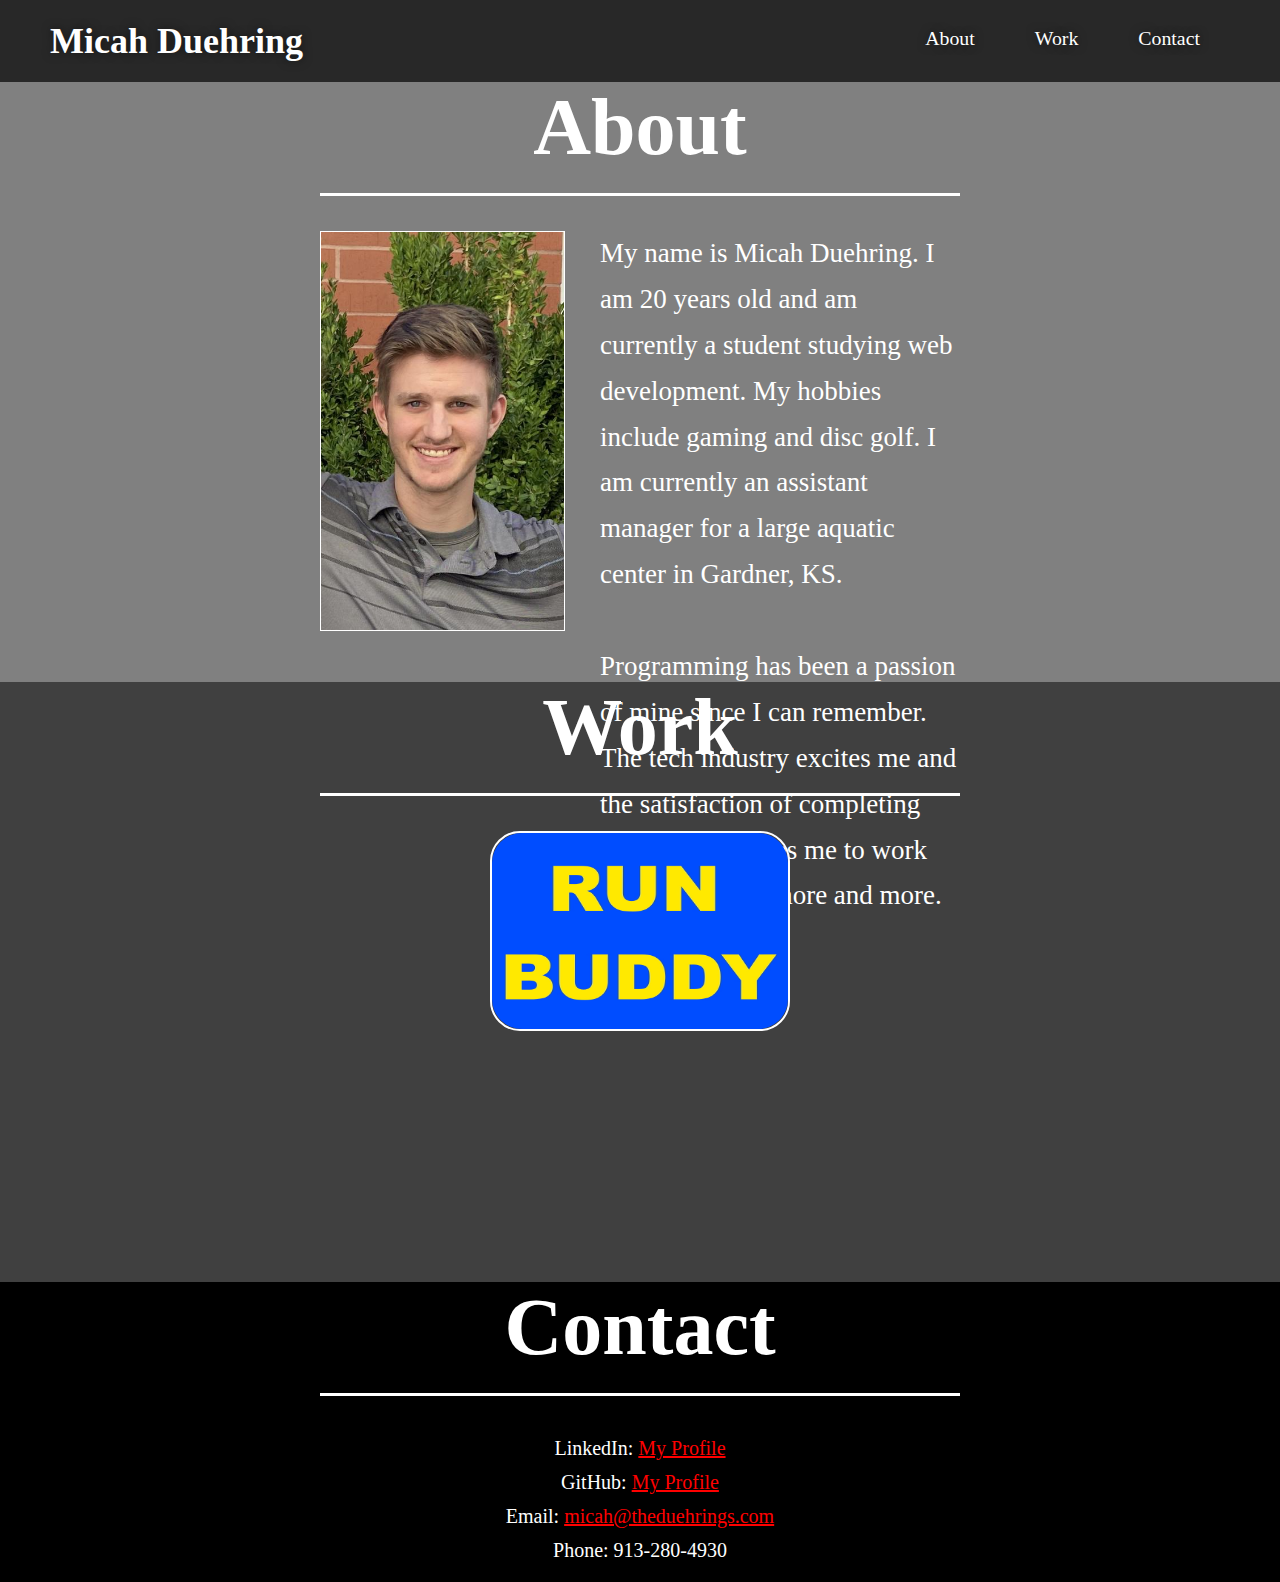
<file: index.html>
<!DOCTYPE html>
<html lang="en">
<head>
    <meta charset="UTF-8">
    <meta http-equiv="X-UA-Compatible" content="IE=edge">
    <meta name="viewport" content="width=device-width, initial-scale=1.0">
    <title>Micah Duehring Portfolio</title>
    <link rel="stylesheet" href="./assets/css/style.css" />
</head>
<body>
    <!--navigation-->
    <header>
        <h1>Micah Duehring</h1>
        <nav>
            <ul>
                <li>
                    <a href="#about-me">About</a>
                </li>
                <li>
                    <a href="#work">Work</a>
                </li>
                <li>
                    <a href="#contact-me">Contact</a>
                </li>
            </ul>
        </nav>
    </header>

    <!--"About me" section-->
    <section id="about-me" class="intro">
        <h2 class="section-title">About</h2>
        <div>
            <p>
                <img src="./assets/images/portrait.jpg" alt="Micah Duehring" />

                My name is Micah Duehring. I am 20 years old and am currently
                a student studying web development. My hobbies include gaming and
                disc golf. I am currently an assistant manager for a large aquatic
                center in Gardner, KS. 
                </br>
                </br>
                Programming has been a passion of mine since I can remember.
                The tech industry excites me and the satisfaction of completing
                projects motivates me to work hard and create more and more.
            </p>
        </div>
    </section>

    <!--"Projects" section-->
    <section id="work" class="work">
        <h2 class="section-title">Work</h2>
        <div class="card">
            <a href="https://HuckleBun.github.io/run-buddy/">
                <img src="./assets/images/run-buddy.jpg" alt="run buddy" />
            </a>
        </div>
    </section>

    <!--"Projects" section-->
    <section id="contact-me" class="contact">
        <h2 class="section-title">Contact</h2>
        <div>
            <p>
                LinkedIn: <a href="https://www.linkedin.com/in/micah-duehring-b96997213/">My Profile</a>
                </br>
                GitHub: <a href="https://github.com/HuckleBun">My Profile</a>
                </br>
                Email: <a href="mailto:micah@theduehrings.com">micah@theduehrings.com</a>
                </br>
                Phone: 913-280-4930
            </p>
        </div>
    </section>
</body>
</html>
</file>
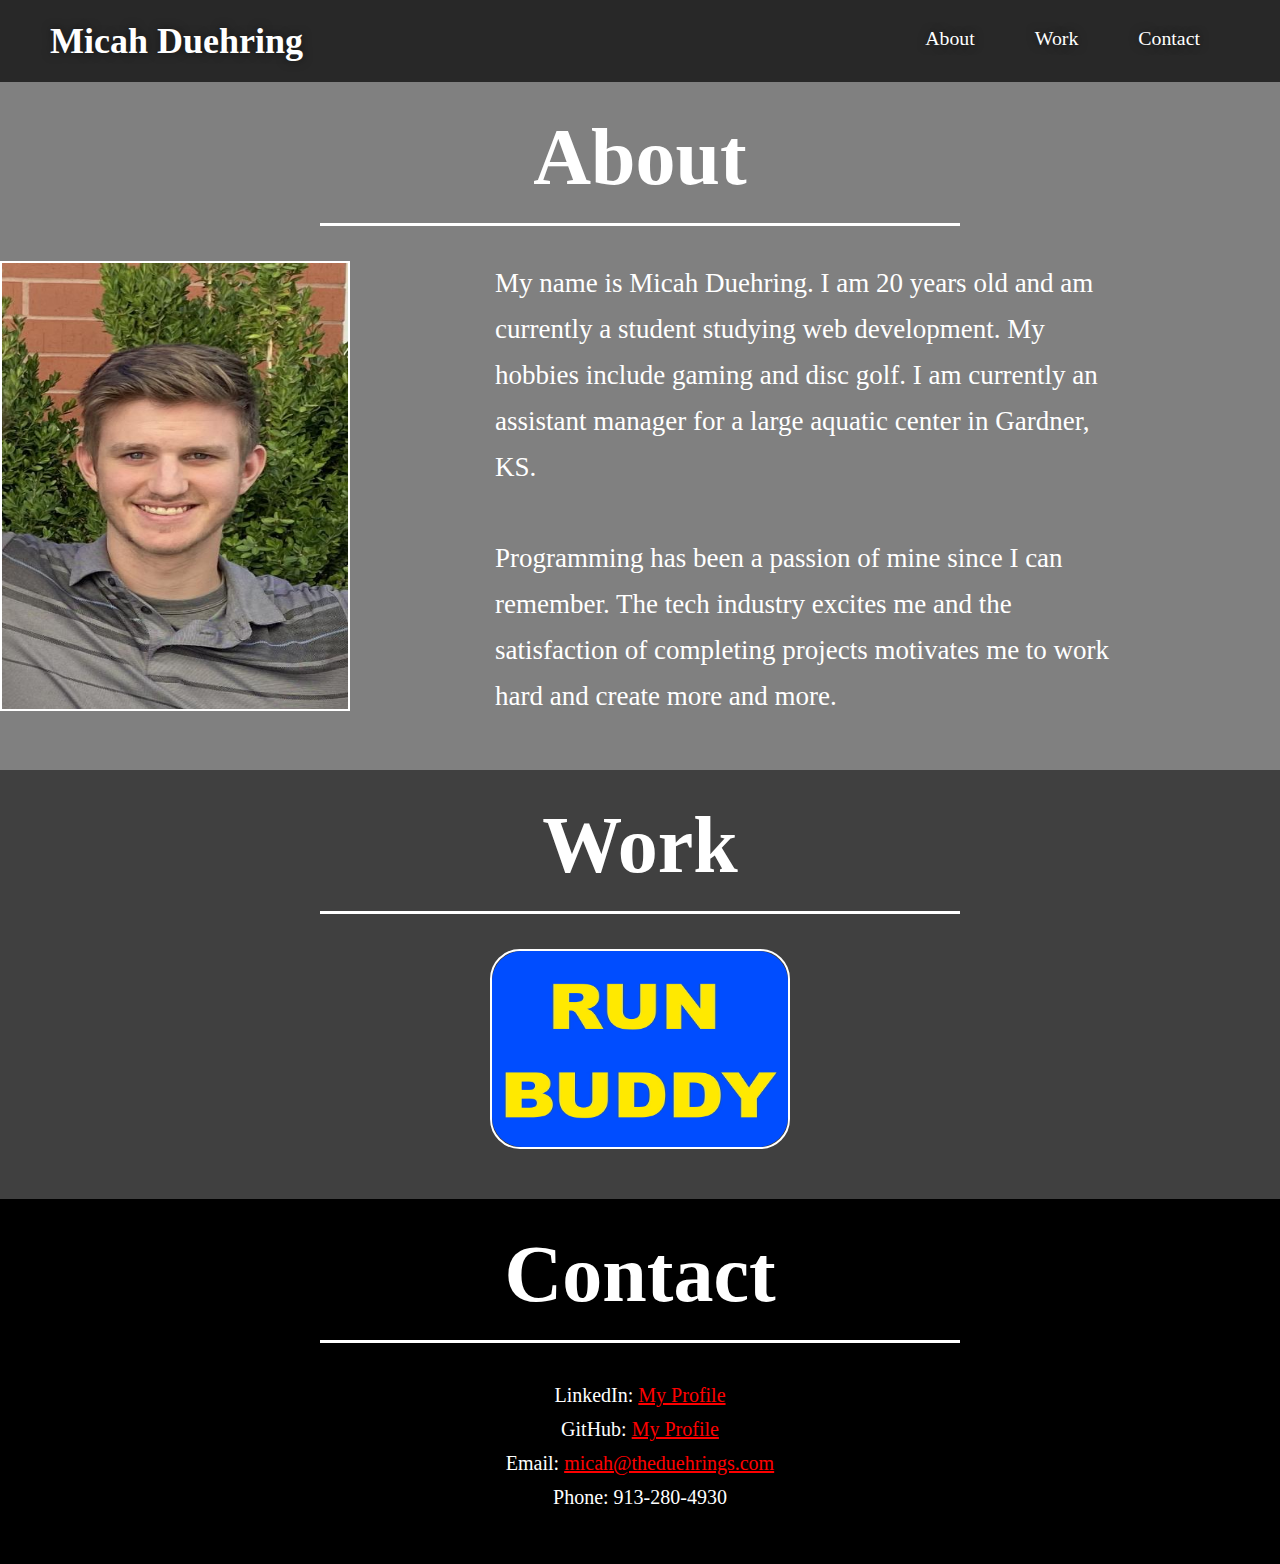
<file: projects/micah-duehring-portfolio/index.html>
<!DOCTYPE html>
<html lang="en">
<head>
    <meta charset="UTF-8">
    <meta http-equiv="X-UA-Compatible" content="IE=edge">
    <meta name="viewport" content="width=device-width, initial-scale=1.0">
    <title>Micah Duehring Portfolio</title>
    <link rel="stylesheet" href="./assets/css/style.css" />
</head>
<body>
    <!--navigation-->
    <header>
        <h1>Micah Duehring</h1>
        <nav>
            <ul>
                <li>
                    <a href="#about-me">About</a>
                </li>
                <li>
                    <a href="#work">Work</a>
                </li>
                <li>
                    <a href="#contact-me">Contact</a>
                </li>
            </ul>
        </nav>
    </header>

    <!--"About me" section-->
    <section id="about-me" class="intro">
        <h2 class="section-title">About</h2>
        <div class="about-flex">
            <img src="./assets/images/portrait.jpg" alt="Micah Duehring" />
            <p>
                My name is Micah Duehring. I am 20 years old and am currently
                a student studying web development. My hobbies include gaming and
                disc golf. I am currently an assistant manager for a large aquatic
                center in Gardner, KS. 
                </br>
                </br>
                Programming has been a passion of mine since I can remember.
                The tech industry excites me and the satisfaction of completing
                projects motivates me to work hard and create more and more.
            </p>
        </div>
    </section>

    <!--"Projects" section-->
    <section id="work" class="work">
        <h2 class="section-title">Work</h2>
        <div class="card">
            <a href="https://HuckleBun.github.io/run-buddy/">
                <img src="./assets/images/run-buddy.jpg" alt="run buddy" />
            </a>
        </div>
    </section>

    <!--"Projects" section-->
    <section id="contact-me" class="contact">
        <h2 class="section-title">Contact</h2>
        <div>
            <p>
                LinkedIn: <a href="https://www.linkedin.com/in/micah-duehring-b96997213/">My Profile</a>
                </br>
                GitHub: <a href="https://github.com/HuckleBun">My Profile</a>
                </br>
                Email: <a href="mailto:micah@theduehrings.com">micah@theduehrings.com</a>
                </br>
                Phone: 913-280-4930
            </p>
        </div>
    </section>
</body>
</html>
</file>
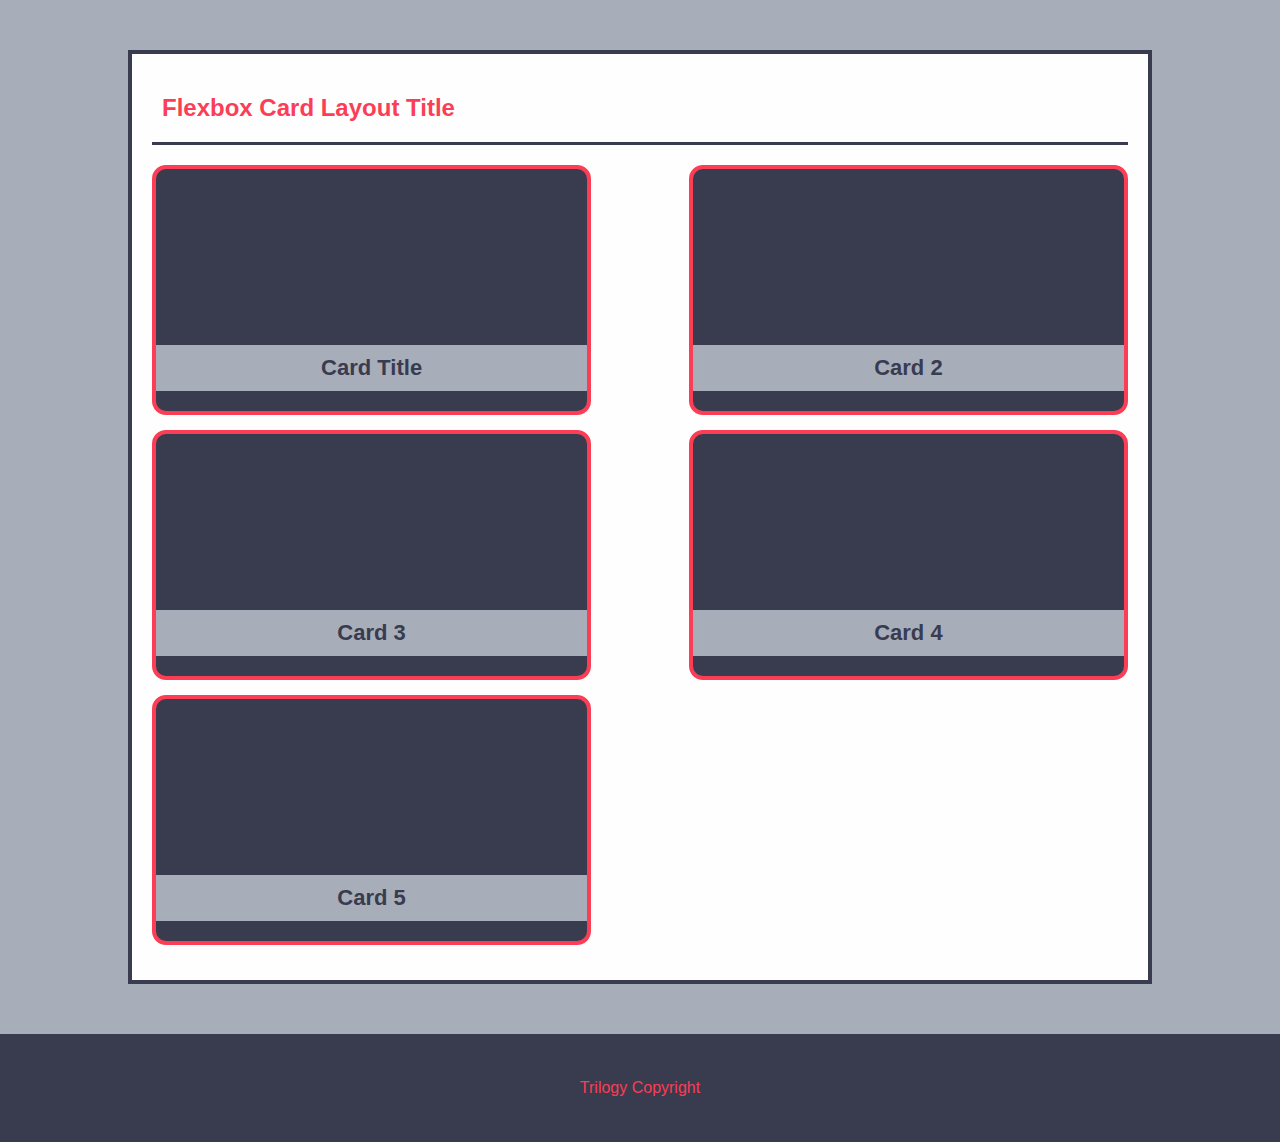
<file: prep-work/Week 2/01-Flexbox-Cards/Unsolved/index.html>
<!DOCTYPE html>
<html lang="en">
  <head>
    <meta charset="UTF-8" />
    <meta name="viewport" content="width=device-width, initial-scale=1.0" />
    <meta http-equiv="X-UA-Compatible" content="ie=edge" />
    <title>Flexbox Cards</title>
    <link rel="stylesheet" href="./assets/css/style.css" />
  </head>

  <body>
    <main>
      <h2>Flexbox Card Layout Title</h2>
      <div class="flex-container">
        <div class="flex-item">
          <span>Card Title</span>
        </div>
        <div class="flex-item">
          <span>Card 2</span>
        </div>
        <div class="flex-item">
          <span>Card 3</span>
        </div>
        <div class="flex-item">
          <span>Card 4</span>
        </div>
        <div class="flex-item">
          <span>Card 5</span>
        </div>
      </div>
    </main>

    <footer>
      Trilogy Copyright
    </footer>
  </body>
</html>
</file>
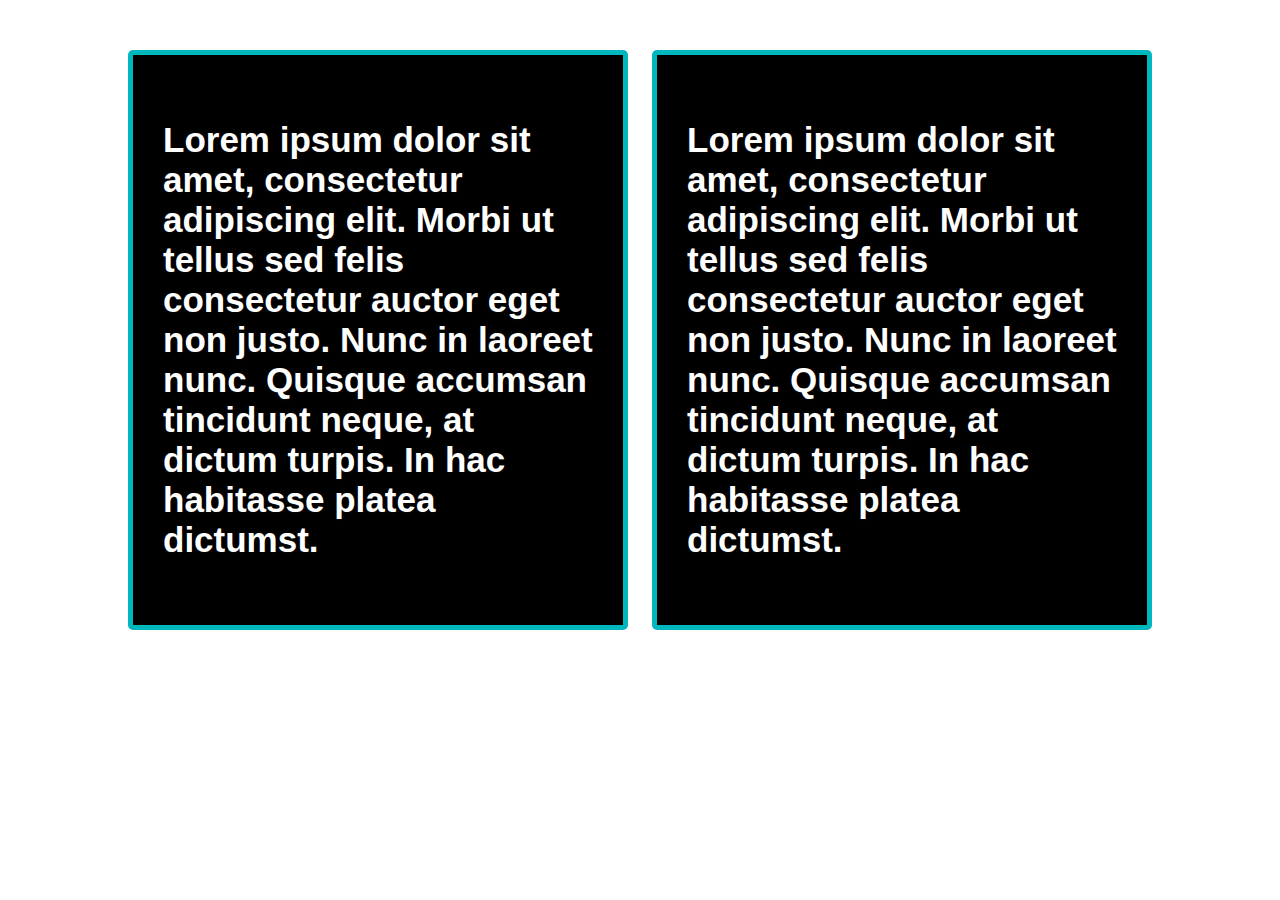
<file: prep-work/Week 2/02-Media-Queries/Unsolved/index.html>
<!DOCTYPE html>
<html lang="en-us">
  <head>
    <meta charset="UTF-8" />
    <title>HTML</title>
    <link rel="stylesheet" type="text/css" href="assets/css/style.css" />
  </head>

  <body>
    <div class="wrapper">
      <section id="main-content">
        <p>
          Lorem ipsum dolor sit amet, consectetur adipiscing elit. Morbi ut
          tellus sed felis consectetur auctor eget non justo. Nunc in laoreet
          nunc. Quisque accumsan tincidunt neque, at dictum turpis. In hac
          habitasse platea dictumst.
        </p>
      </section>

      <section id="sidebar">
        <p>
          Lorem ipsum dolor sit amet, consectetur adipiscing elit. Morbi ut
          tellus sed felis consectetur auctor eget non justo. Nunc in laoreet
          nunc. Quisque accumsan tincidunt neque, at dictum turpis. In hac
          habitasse platea dictumst.
        </p>
      </section>
    </div>
  </body>
</html>
</file>
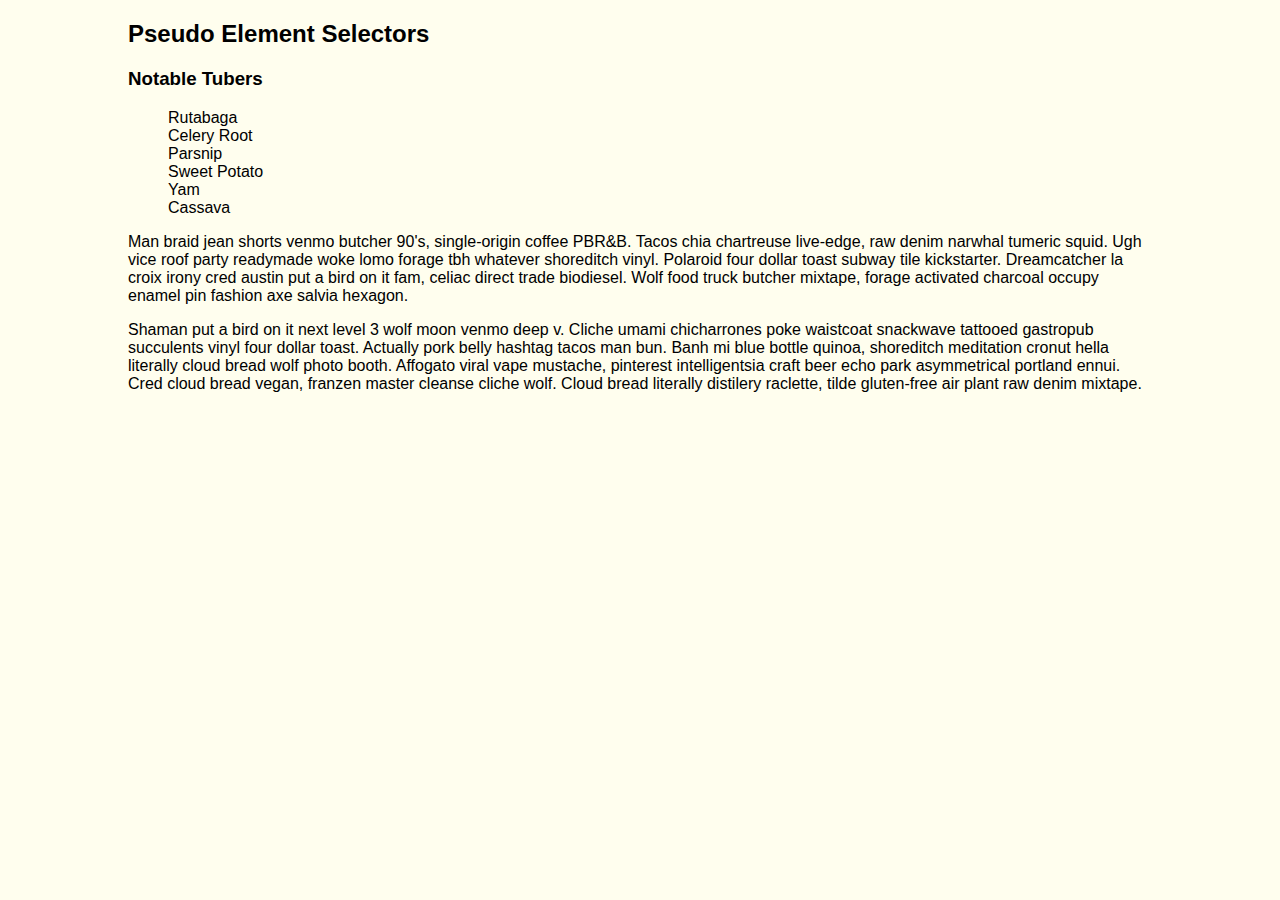
<file: prep-work/Week 2/04-Pseudo-Classes/Unsolved/index.html>
<!DOCTYPE html>
<html lang="en">
  <head>
    <meta charset="UTF-8" />
    <meta name="viewport" content="width=device-width, initial-scale=1.0" />
    <meta http-equiv="X-UA-Compatible" content="ie=edge" />
    <title>Pseudo Elements & Classes</title>
    <link rel="stylesheet" href="./assets/css/style.css" />
  </head>
  <body>
    <header>
      <nav></nav>
    </header>
    <main>
      <section>
        <h2>Pseudo Element Selectors</h2>
        <h3>Notable Tubers</h3>
        <ul class="tubers">
          <li>
            <a href="https://en.wikipedia.org/wiki/Rutabaga" target="_blank"
              >Rutabaga</a
            >
          </li>
          <li>
            <a href="https://en.wikipedia.org/wiki/Celery_root" target="_blank"
              >Celery Root</a
            >
          </li>
          <li>
            <a href="https://en.wikipedia.org/wiki/Parsnip" target="_blank"
              >Parsnip</a
            >
          </li>
          <li>
            <a href="https://en.wikipedia.org/wiki/Sweet_potato" target="_blank"
              >Sweet Potato</a
            >
          </li>
          <li>
            <a href="https://en.wikipedia.org/wiki/Yam" target="_blank">Yam</a>
          </li>
          <li>
            <a href="https://en.wikipedia.org/wiki/Cassava" target="_blank"
              >Cassava</a
            >
          </li>
        </ul>
        <p class="intro">
          Man braid jean shorts venmo butcher 90's, single-origin coffee PBR&B.
          Tacos chia chartreuse live-edge, raw denim narwhal tumeric squid. Ugh
          vice roof party readymade woke lomo forage tbh whatever shoreditch
          vinyl. Polaroid four dollar toast subway tile kickstarter.
          Dreamcatcher la croix irony cred austin put a bird on it fam, celiac
          direct trade biodiesel. Wolf food truck butcher mixtape, forage
          activated charcoal occupy enamel pin fashion axe salvia hexagon.
        </p>
      </section>

      <section>
        <p class="conclusion">
          Shaman put a bird on it next level 3 wolf moon venmo deep v. Cliche
          umami chicharrones poke waistcoat snackwave tattooed gastropub
          succulents vinyl four dollar toast. Actually pork belly hashtag tacos
          man bun. Banh mi blue bottle quinoa, shoreditch meditation cronut
          hella literally cloud bread wolf photo booth. Affogato viral vape
          mustache, pinterest intelligentsia craft beer echo park asymmetrical
          portland ennui. Cred cloud bread vegan, franzen master cleanse cliche
          wolf. Cloud bread literally distilery raclette, tilde gluten-free air
          plant raw denim mixtape.
        </p>
      </section>
    </main>
  </body>
</html>
</file>
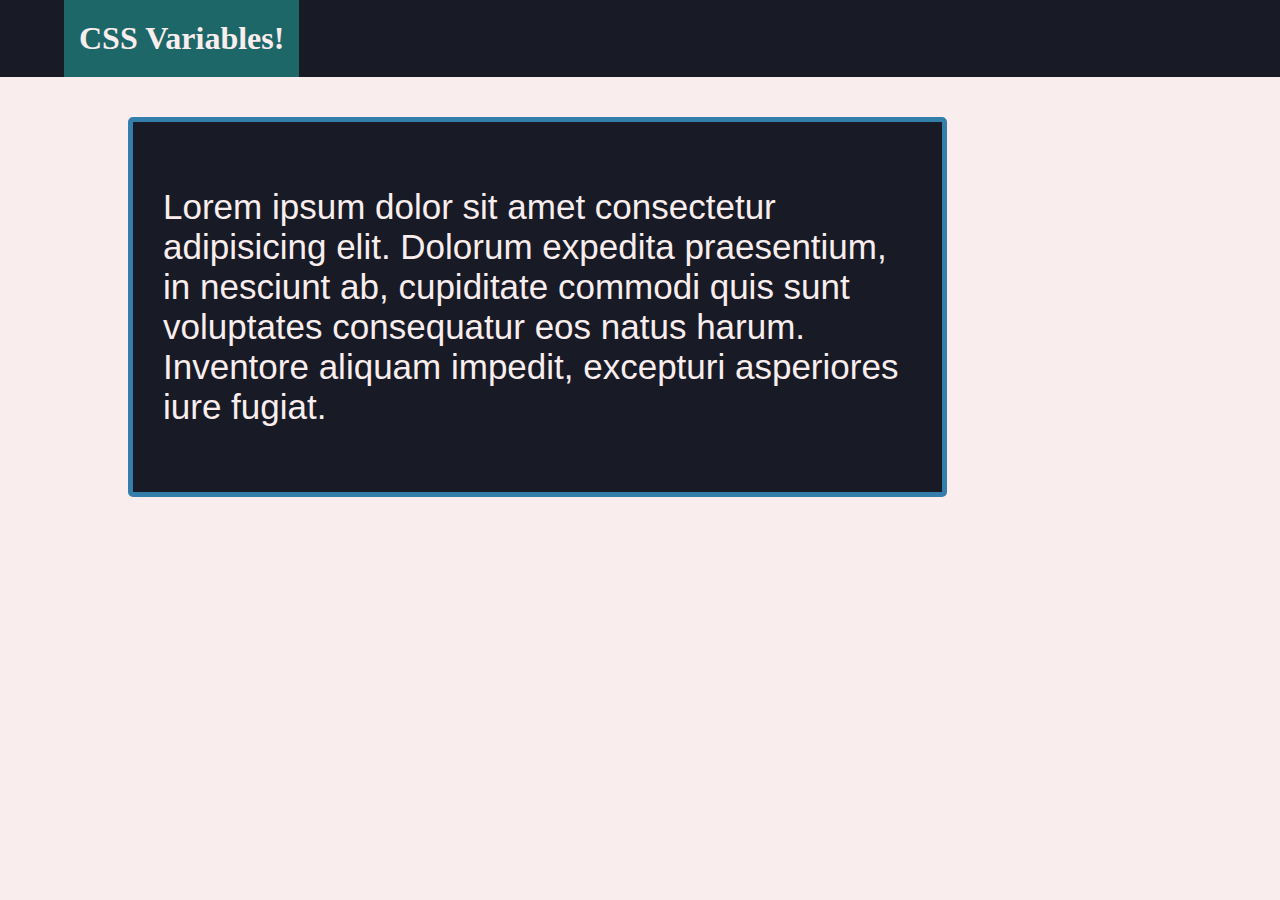
<file: prep-work/Week 2/05-CSS-Variables/Unsolved/index.html>
<!-- Media Query Demo (check the CSS page) -->
<!doctype html>
<html lang="en-us">
<head>
  <meta charset="UTF-8">
  <title>CSS Variables</title>
  <link rel="stylesheet" type="text/css" href="assets/css/style.css">
</head>

<body>
  <header>
    <div class="header-wrapper">
      <h1>
        <a href="#">CSS Variables!</a>
      </h1>
    </div>
  </header>
  <div class="wrapper">
    <section id="main-content">
      <p>Lorem ipsum dolor sit amet consectetur adipisicing elit. Dolorum expedita praesentium, in nesciunt ab, cupiditate commodi quis sunt voluptates consequatur eos natus harum. Inventore aliquam impedit, excepturi asperiores iure fugiat.</p>
    </section>
  </div>
</body>

</html>
</file>
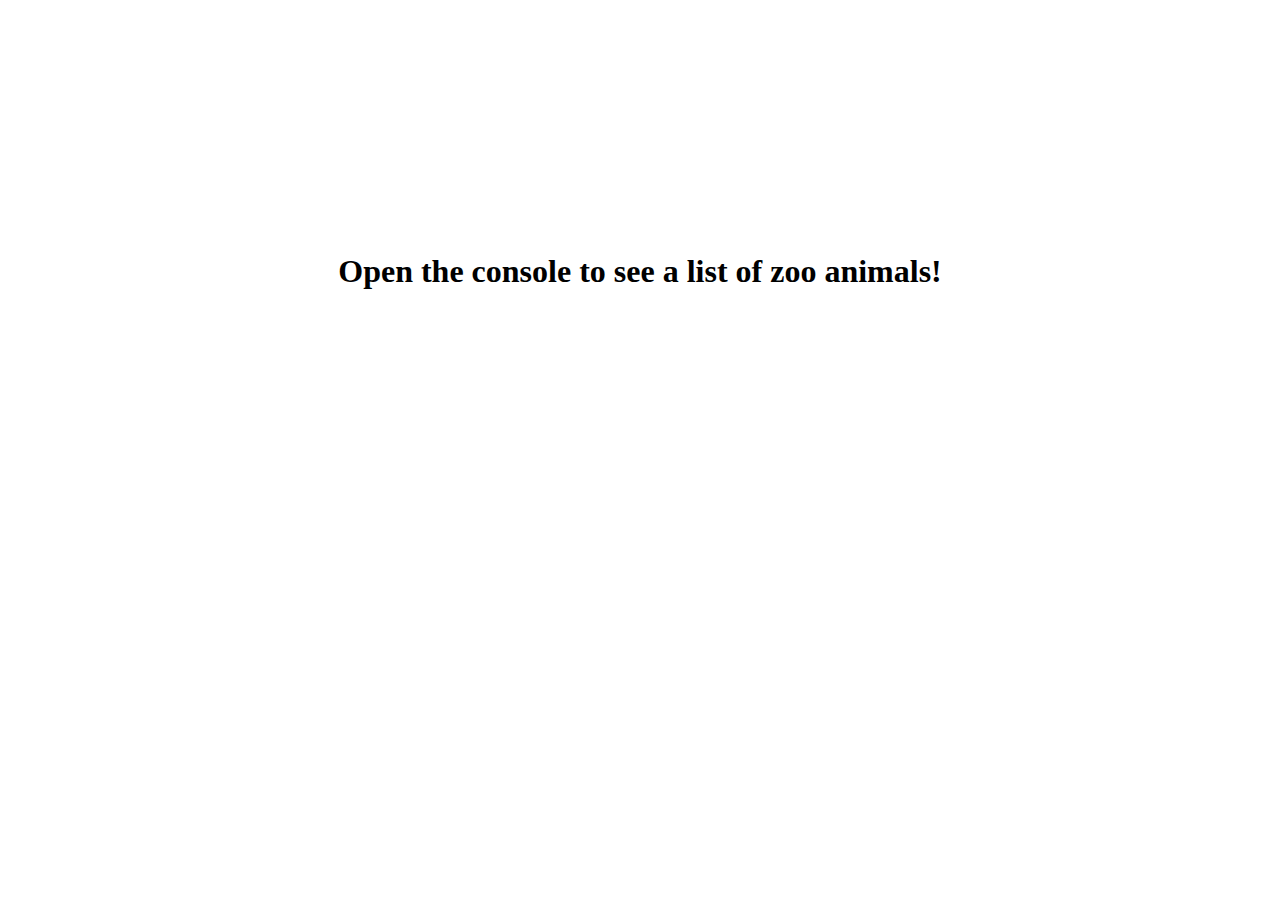
<file: prep-work/Week 3/02-Iteration-Arrays/Unsolved/index.html>
<!DOCTYPE html>
<html lang="en-us">
  <head>
    <meta charset="UTF-8" />
    <title>Array Iteration</title>
  </head>
  <body>
    <h1 style="text-align:center; margin-top:20%;">
      Open the console to see a list of zoo animals!
    </h1>

    <script>
      // Array of zoo animals.
      var zooAnimals = ['Zebra', 'Rhino', 'Giraffe', 'Owl'];

      // TODO: Refactor the following code to print all of the animals using a for-loop.
      for (const animal in zooAnimals) {
        console.log(zooAnimals[animal]);
      }
    </script>
  </body>
</html>
</file>
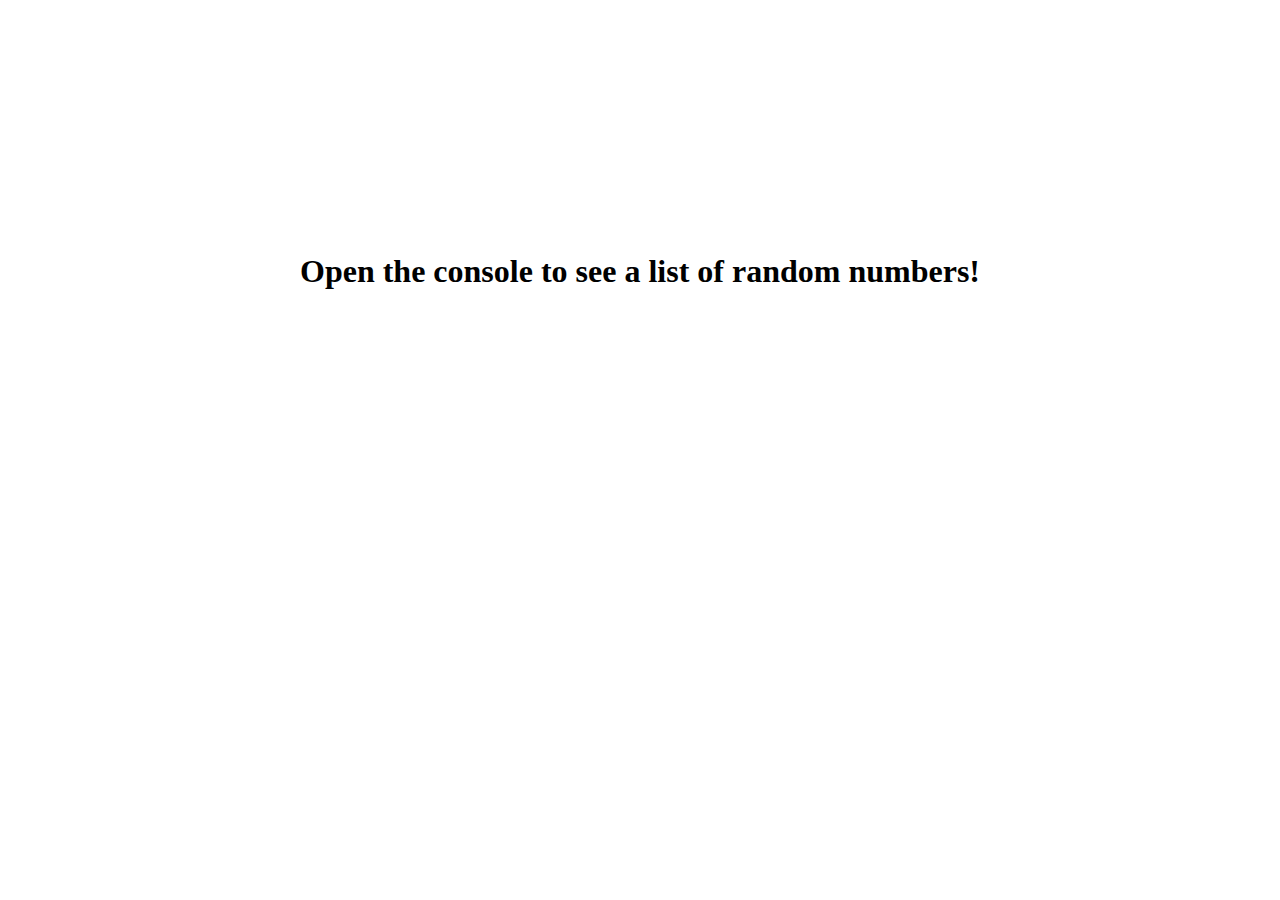
<file: prep-work/Week 3/03-Iteration-Random/Unsolved/index.html>
<!DOCTYPE html>
<html lang="en-us">
  <head>
    <meta charset="UTF-8" />
    <title>Iteration Random</title>
  </head>
  <body>
    <h1 style="text-align:center; margin-top:20%;">
      Open the console to see a list of random numbers!
    </h1>
    <!-- TODO: Add JavaScript code to log 10 random numbers in the console -->
    <script>
      for (var i = 0; i < 10; i++) {
        var randNum = Math.floor(Math.random() * 10) + 1
        console.log(randNum);
      }
    </script>
  </body>
</html>
</file>
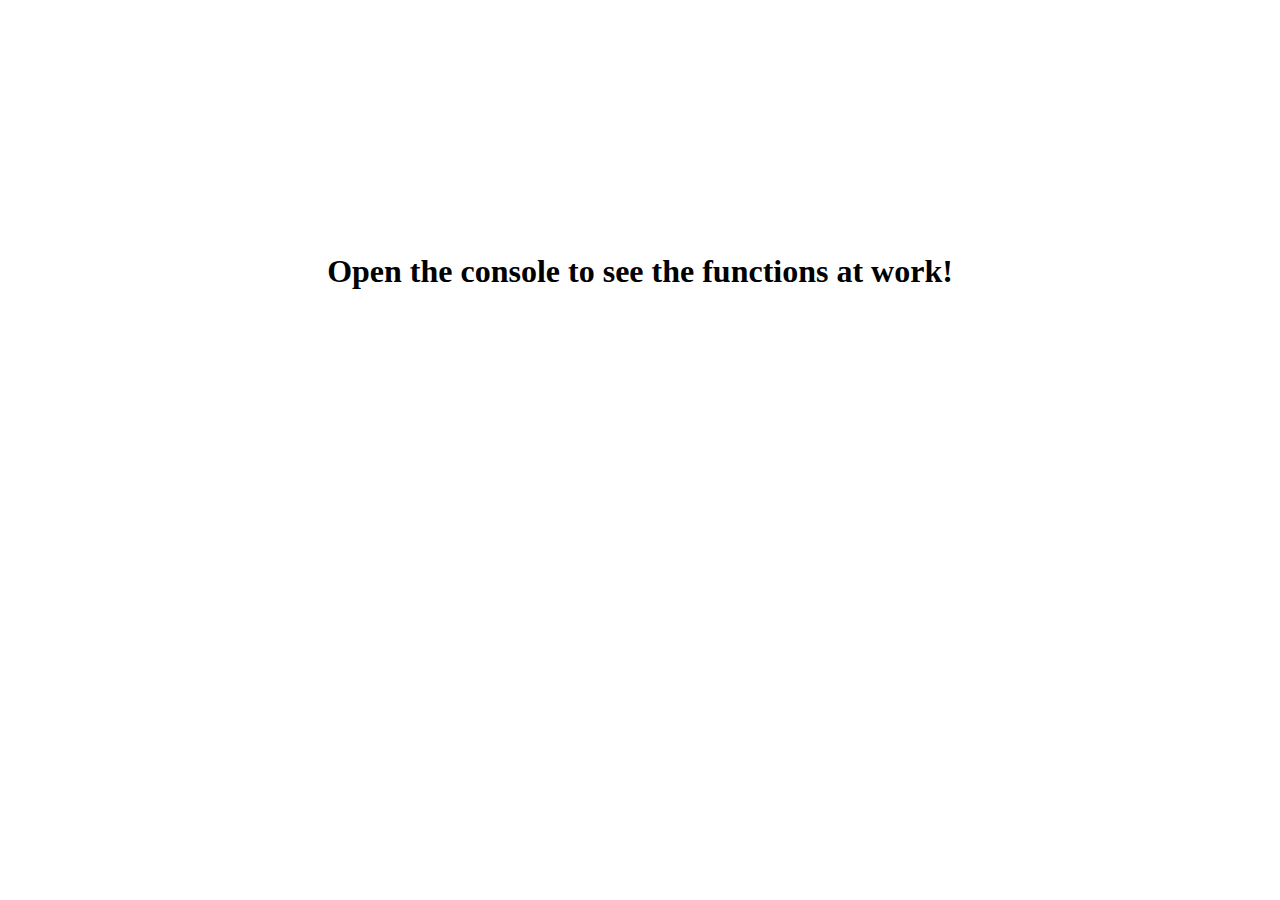
<file: prep-work/Week 3/04-Functions/Unsolved/index.html>
<!DOCTYPE html>
<html lang="en-us">
  <head>
    <meta charset="UTF-8" />
    <title>My First Function</title>
  </head>
  <body>
    <h1 style="text-align:center; margin-top:20%;">
      Open the console to see the functions at work!
    </h1>

    <script type="text/javascript">
      // TODO: Create a function called "adder" that takes three arguments (x, y, z) and returns their sum
      function adder(x, y, z) {
        return x + y + z
      }
      // TODO: Create a function called "multiplier" that takes three arguments (x, y, z) and returns their product
      function multiplier(x, y, z) {
        return x * y * z
      }
      // TODO: Create a function called "isString" that takes three arguments (x, y, z) and checks if the type of all three is a string
      function isString(x, y, z) {
        if (typeof x === "string" &&
            typeof y === "string" &&
            typeof z === "string")
          return "Is a string"
        else
          return "Is not a string"
      }
      // TODO: Create a function called "vowelChecker" that takes one argument (x) and checks if the first letter is a vowel
      function vowelChecker(x) {
        var firstLetter = x.toLowerCase().charAt(0)

        if (firstLetter == "a" || 
            firstLetter == "e" || 
            firstLetter == "i" || 
            firstLetter == "o" || 
            firstLetter == "u")
          return "It is a vowel"
        else
          return "It is not a vowel"
      }
      // Check the browser console to see if the following is logged correctly
      var sum = adder(1, 2, 3);

      console.log('The result of adder() is ' + sum);

      var product = multiplier(2, 3, 4);

      console.log('The result of multiplier() is ' + product);

      var stringCheckOne = isString('Jared', 'Bad', 'Monkey');

      console.log(stringCheckOne);

      var stringCheckTwo = isString(2, 'Way', 'Street');

      console.log(stringCheckTwo);

      var vowelCheckOne = vowelChecker('Eek');

      console.log(vowelCheckOne);

      var vowelCheckTwo = vowelChecker('Nah');

      console.log(vowelCheckTwo);
    </script>
  </body>
</html>
</file>
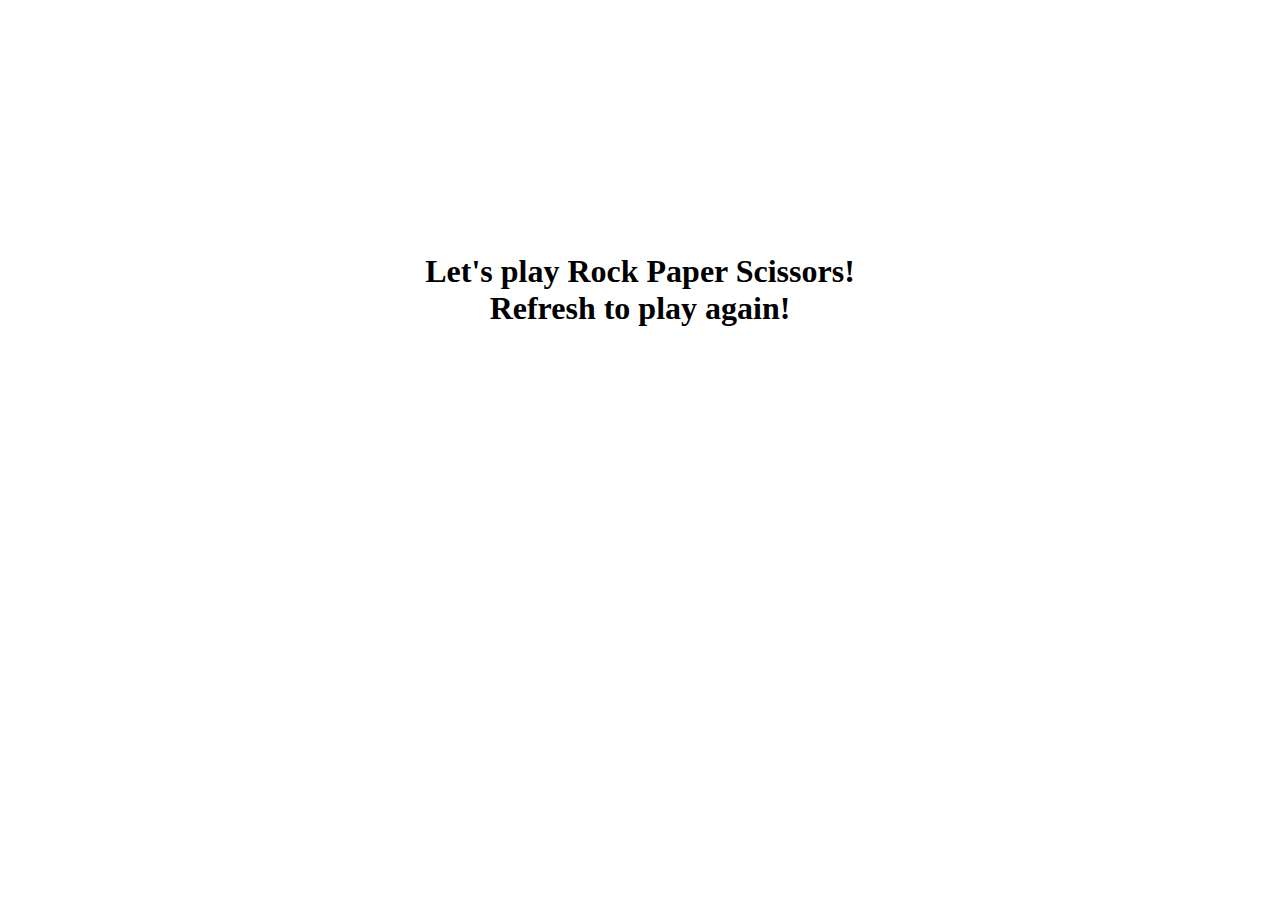
<file: prep-work/Week 3/05-Rock-Paper-Scissors/Unsolved/index.html>
<!DOCTYPE html>
<html lang="en-us">
  <head>
    <meta charset="UTF-8" />
    <title>Rock Paper Scissors</title>
  </head>
  <body>
    <h1 style="text-align:center; margin-top:20%;">
      Let's play Rock Paper Scissors!<br />Refresh to play again!
    </h1>
    <script type="text/javascript">
      // TODO: Create an array of the three game choices (Rock, Paper, or Scissors).
      var gameChoices = ["Rock", "Paper", "Scissors"]

      // TODO: Create variables to hold the number of wins, losses, and ties. They start at 0.
      var wins = 0
      var losses = 0
      var ties = 0

      for (var i = 0; i < 3; i++) {
        // TODO: Randomly choose a choice from the gameChoices array. This is the computer's turn.
        var computerTurn = Math.floor(Math.random() * 3) + 1
        console.log(computerTurn)

        // TODO: Collect the user's response and convert to lower case. This is the user's turn.
        var userTurn = prompt("Choose ROCK, PAPER, or SCISSORS").toLowerCase()

        // TODO: Create the game logic to run if the user chooses a valid game choice
        if (computerTurn == userTurn) {
          ties++
          alert("You tied!")
        } else if (computerTurn == "rock" && userTurn == "paper") {
          wins++
          alert("You won!")
        } else {
          losses++
          alert("You lost!")
        }
        
      }

      // TODO: When the game is over, alert the final total to the user. We can use the \n character to make a line break.
      alert("You won " + wins + " time(s)",
            "\nYou lost " + losses + " time(s)",
            "\nYou tied " + ties + " time(s)");
    </script>
  </body>
</html>
</file>
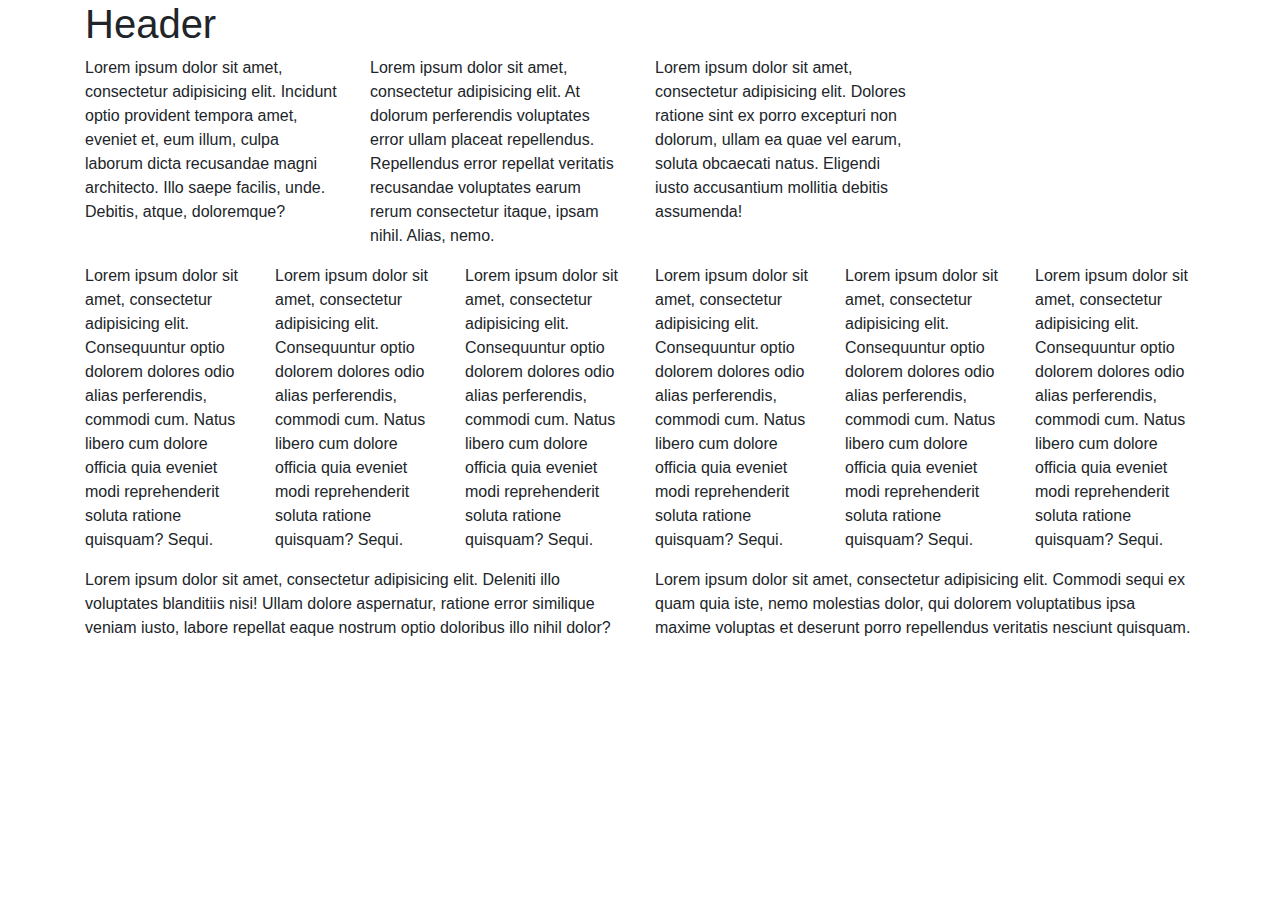
<file: prep-work/Week 5/01-Bootstrap-Text-Layout/Unsolved/index.html>
<!DOCTYPE html>
<html lang="en-us">
  <head>
    <meta charset="UTF-8" />
    <title>Bootstrap Demo</title>

    <!-- Bootstrap CDN -->
    <link
      rel="stylesheet"
      href="https://maxcdn.bootstrapcdn.com/bootstrap/4.0.0/css/bootstrap.min.css"
    />
  </head>

  <body>
  <!-- Creates the Overall Grid -->
  <div class="container">

    <!-- Row 1 -->
    <div class="row">
      <div class="col-sm-12">
        <h1>Header</h1>
      </div>
    </div>

    <!-- Row 2 -->
    <div class="row">
      <div class="col-sm-3">
        <p>Lorem ipsum dolor sit amet, consectetur adipisicing elit. Incidunt optio provident tempora amet, eveniet et, eum illum, culpa laborum dicta recusandae magni architecto. Illo saepe facilis, unde. Debitis, atque, doloremque?</p>
      </div>
      <div class="col-sm-3">
        <p>Lorem ipsum dolor sit amet, consectetur adipisicing elit. At dolorum perferendis voluptates error ullam placeat repellendus. Repellendus error repellat veritatis recusandae voluptates earum rerum consectetur itaque, ipsam nihil. Alias, nemo.</p>
      </div>
      <div class="col-sm-3">
        <p>Lorem ipsum dolor sit amet, consectetur adipisicing elit. Dolores ratione sint ex porro excepturi non dolorum, ullam ea quae vel earum, soluta obcaecati natus. Eligendi iusto accusantium mollitia debitis assumenda!</p>
      </div>
    </div>

    <!-- Row 3 -->
    <div class="row">
      <div class="col-sm-2">
        <p>Lorem ipsum dolor sit amet, consectetur adipisicing elit. Consequuntur optio dolorem dolores odio alias perferendis, commodi cum. Natus libero cum dolore officia quia eveniet modi reprehenderit soluta ratione quisquam? Sequi.</p>
      </div>
      <div class="col-sm-2">
        <p>Lorem ipsum dolor sit amet, consectetur adipisicing elit. Consequuntur optio dolorem dolores odio alias perferendis, commodi cum. Natus libero cum dolore officia quia eveniet modi reprehenderit soluta ratione quisquam? Sequi.</p>
      </div>
      <div class="col-sm-2">
        <p>Lorem ipsum dolor sit amet, consectetur adipisicing elit. Consequuntur optio dolorem dolores odio alias perferendis, commodi cum. Natus libero cum dolore officia quia eveniet modi reprehenderit soluta ratione quisquam? Sequi.</p>
      </div>
      <div class="col-sm-2">
        <p>Lorem ipsum dolor sit amet, consectetur adipisicing elit. Consequuntur optio dolorem dolores odio alias perferendis, commodi cum. Natus libero cum dolore officia quia eveniet modi reprehenderit soluta ratione quisquam? Sequi.</p>
      </div>
      <div class="col-sm-2">
        <p>Lorem ipsum dolor sit amet, consectetur adipisicing elit. Consequuntur optio dolorem dolores odio alias perferendis, commodi cum. Natus libero cum dolore officia quia eveniet modi reprehenderit soluta ratione quisquam? Sequi.</p>
      </div>
      <div class="col-sm-2">
        <p>Lorem ipsum dolor sit amet, consectetur adipisicing elit. Consequuntur optio dolorem dolores odio alias perferendis, commodi cum. Natus libero cum dolore officia quia eveniet modi reprehenderit soluta ratione quisquam? Sequi.</p>
      </div>
    </div>

    <!-- Row 4 -->
    <div class="row">
      <div class="col-sm-6">
        <p>Lorem ipsum dolor sit amet, consectetur adipisicing elit. Deleniti illo voluptates blanditiis nisi! Ullam dolore aspernatur, ratione error similique veniam iusto, labore repellat eaque nostrum optio doloribus illo nihil dolor?</p>
      </div>
      <div class="col-sm-6">
        <p>Lorem ipsum dolor sit amet, consectetur adipisicing elit. Commodi sequi ex quam quia iste, nemo molestias dolor, qui dolorem voluptatibus ipsa maxime voluptas et deserunt porro repellendus veritatis nesciunt quisquam.</p>
      </div>
    </div>
  </div>

  </body>
</html>
</file>
<file: assets/css/style.css>
* {
    margin: 0;
    padding: 0;
    box-sizing: border-box;
  }

header {
    display: flex;
    padding: 20px 50px;
    background-color: #282828;
    justify-content: space-between;
    flex-wrap: wrap;
}

header h1 {
    font-weight: bold;
    font-size: 36px;
    color: white;
    margin: 0;
    text-shadow: 0 0 10px rgba(0, 0, 0, 0.5);
}

header a {
    text-decoration: none;
    color: white;
}

header nav {
    margin: 7px 0;
}

header nav ul {
    display: flex;
    flex-wrap: wrap;
    justify-content: space-between;
    align-items: center;
    list-style: none;
}

header nav ul li a {
    padding: 10px 30px;
    font-weight: lighter;
    font-size: 1.55vw;
    text-shadow: 0 0 10px rgba(0, 0, 0, 0.5);
}

header nav ul li a:hover {
    background: black;
    color: white;
    border-radius: 15px;
    text-shadow: none;
}

.intro {
    background-color: grey;
    background-size: cover;
    height: 600px;
}

.intro p {
    background: none;
    line-height: 1.7;
    color: white;
    width: 50%;
    font-size: 27px;
    margin: 0 auto;
    text-align: left;
    display: flex;
}

.intro p img {
    height: 400px;
    width: 300px;
    margin-right: 35px;
    border: 1px solid;
}

.work {
    background-color: #404040;
    background-size: cover;
    height: 600px;
}

.work p {
    background: none;
    line-height: 1.7;
    color: white;
    width: 50%;
    font-size: 20px;
    margin: 0 auto;
    text-align: center;
}

.card {
    display: flex;
    justify-content: center;
    flex-wrap: wrap;
    justify-content: space-evenly;
}

.card a {
    width: 300px;
    height: 200px;
    border: 2px solid white;
    border-radius: 30px;
}

.card a img {
    width: 100%;
    height: 100%;
    border-radius: 30px;
}

.card a:hover {
    width: 400px;
    height: 250px;
 }

.contact {
    background-color: black;
    background-size: cover;
    height: 300px;
}

.contact p {
    background: none;
    line-height: 1.7;
    color: white;
    width: 50%;
    font-size: 20px;
    margin: 0 auto;
    text-align: center;
}

.contact p a {
    color: red;
}

/* GENERAL DETAILS */
.section-title {
    font-size: 80px;
    color: white;
    border-bottom: 3px solid;
    padding-bottom: 20px;
    text-align: center;
    margin: 0 auto 35px auto;
    width: 50%;
}
</file>
<file: projects/micah-duehring-portfolio/assets/css/style.css>
* {
    margin: 0;
    padding: 0;
    box-sizing: border-box;
  }

header {
    display: flex;
    padding: 20px 50px;
    background-color: #282828;
    justify-content: space-between;
    flex-wrap: wrap;
}

header h1 {
    font-weight: bold;
    font-size: 36px;
    color: white;
    margin: 0;
    text-shadow: 0 0 10px rgba(0, 0, 0, 0.5);
}

header a {
    text-decoration: none;
    color: white;
}

header nav {
    margin: 7px 0;
}

header nav ul {
    display: flex;
    flex-wrap: wrap;
    justify-content: space-between;
    align-items: center;
    list-style: none;
}

header nav ul li a {
    padding: 10px 30px;
    font-weight: lighter;
    font-size: 1.55vw;
    text-shadow: 0 0 10px rgba(0, 0, 0, 0.5);
}

header nav ul li a:hover {
    background: black;
    color: white;
    border-radius: 15px;
    text-shadow: none;
}

.intro {
    background-color: grey;
    background-size: cover;
    padding-bottom: 50px;
    padding-top: 30px;
}

.intro div {
    display: flex;
    justify-content: center;
}

.intro div p {
    background: none;
    line-height: 1.7;
    color: white;
    width: 50%;
    font-size: 27px;
    margin: 0 auto;
    text-align: left;
    display: flex;
}

.intro div img {
    height: 450px;
    width: 350px;
    border: 2px solid white;
    max-width: 100%;
}

.work {
    background-color: #404040;
    background-size: cover;
    display: flex;
    justify-content: center;
    flex-direction: column;
    padding-bottom: 50px;
    padding-top: 30px;
}

.work p {
    background: none;
    line-height: 1.7;
    color: white;
    width: 50%;
    font-size: 20px;
    margin: 0 auto;
    text-align: center;
}

.card {
    display: flex;
    justify-content: center;
    flex-wrap: wrap;
    justify-content: space-evenly;
}

.card a {
    width: 300px;
    height: 200px;
    border: 2px solid white;
    border-radius: 30px;
}

.card a img {
    width: 100%;
    height: 100%;
    border-radius: 30px;
}

.card a:hover {
    width: 350px;
    height: 250px;
 }

.contact {
    background-color: black;
    background-size: cover;
    display: flex;
    justify-content: center;
    flex-direction: column;
    padding-bottom: 50px;
    padding-top: 30px;
}

.contact p {
    background: none;
    line-height: 1.7;
    color: white;
    width: 50%;
    font-size: 20px;
    margin: 0 auto;
    text-align: center;
}

.contact p a {
    color: red;
}

/* GENERAL DETAILS */
.section-title {
    font-size: 80px;
    color: white;
    border-bottom: 3px solid;
    padding-bottom: 20px;
    text-align: center;
    margin: 0 auto 35px auto;
    width: 50%;
}

/* MEDIA QUERY FOR SMALLER DESKTOP SCREENS AND SMALLER */
@media screen and (max-width: 980px) {
    header {
        padding-bottom: 0;
        justify-content: center;
        position: relative
    }
    
    header h1 {
        width: 100%;
        text-align: center;
    }
    
    header nav ul {
        margin-top: 20px;
        width: 100%;
        justify-content: center;
    }
    
    header nav ul li a {
        font-size: 20px;
    }
    
    .intro {
        width: 100%;
        justify-content: center;
    }
    
    .section-title {
        width: 80%;
        font-size: 40px;
    }

    .contact p {
        font-size: 16px;
        width: 100%;
    }
  
  /* MEDIA QUERY FOR TABLETS AND SMALLER */
  @media screen and (max-width: 768px) {
    section {
        padding: 30px 15px;
    }
    
      .step h3 {
        flex: 1 100%;
        text-align: center;
    }
    
      .step-info {
        flex: 2 100%;
        text-align: center;
        justify-content: center;
    }
    
      .step-img {
        flex: 0 32%;
        margin-right: 0;
        margin-top: 15px;
        margin-bottom: 15px;
    }
    
      .step-text {
        flex: 100%;  
    }
}
  
  /* MEDIA QUERY FOR MOBILE PHONES AND SMALLER */
  @media screen and (max-width: 575px) {
    .hero-form button {
        width: 100%;
    }
    
      .section-title {
        width: 95%;
    }
    
      .intro p {
        width: 100%;
    }
    
      .trainer {
        flex: 0 100%;
    }
    
      .contact-info {
        text-align: center;
    }
    
      .contact-info > * {
        flex: 0 100%;
    }
    
      .contact-form {
        order: 3;
    }
}
</file>
<file: prep-work/Week 2/01-Flexbox-Cards/Unsolved/assets/css/style.css>
/* tells browser to fix box model calculations */
* {
  box-sizing: border-box;
}

/* gets rid of browser's margins and sets background color */
body {
  margin: 0;
  padding: 0;
  background-color: #a8adba;
  font-family: Arial, Helvetica, sans-serif;
  display: flex;
  flex-direction: column;
  min-height: 100vh;
}

/* <main> */
main {
  width: 80%;
  /* centers on page using auto for left/right */
  margin: 50px auto;
  /* adds padding so html inside has space */
  padding: 20px;
  background-color: #fefeff;
  border: 4px solid #393b4f;
}

/* targets <h2> element inside of <main> */
main h2 {
  color: #fb3e55;
  /* sets padding to 0 top, 10 right and left, and 20 bottom */
  padding: 0 10px 20px;
  border-bottom: 3px solid #393b4f;
}

.flex-container {
  /* TODO: Enter your CSS here */
  display: flex;
  flex-wrap: wrap;
  justify-content: space-between;
}

/* flex child */
.flex-item {
  /* makes each one 45%, putting 10% between each element on the page */
  width: 45%;
  /* rounded corners */
  border-radius: 14px;
  border: 4px solid #fb3e55;
  background-color: #393b4f;
  font-size: 22px;
  font-weight: bold;
  /* puts space between each one vertically */
  margin-bottom: 15px;
  /* for files in local images folder, use url('../images/file-name.jpg') */
  background-image: url('https://via.placeholder.com/1000/393b4f/fb3e55?text=Placeholder');
  /* tells background to fit box no matter what */
  background-size: cover;
  /* crops it at the center */
  background-position: center;
  /* padding top and bottom 20px, 0 for left/right */
  padding: 20px 0;
  /* sets minimum height value so there's room */
  min-height: 250px;

  /* rather than using position, use flexbox and create columns instead of rows 
  TODO: Enter your CSS here.
  */
  display: flex;
  flex-direction: row;
}

/* for text area inside of flex item */
.flex-item span {
  /* TODO: Enter your CSS here */
  margin-top: auto;
  width: 100%;
  padding: 10px 5px;
  color: #393b4f;
  background-color: #a8adba;
  text-align: center;
}

footer {
  width: 100%;
  padding: 45px 0;
  background-color: #393b4f;
  color: #fb3e55;
  margin-top: auto;
  text-align: center;
}
</file>
<file: prep-work/Week 2/02-Media-Queries/Unsolved/assets/css/style.css>
:root {
  --aquamarine: aquamarine;
  --black: #272727;
}

html {
  box-sizing: border-box;
  font-family: Arial, Helvetica, sans-serif;
  font-weight: 600;
  font-size: 10px;
  color: var(--black);
  text-shadow: 0 2px 0 rgba(122, 59, 59, 0.07);
}

*,
*:before,
*:after {
  box-sizing: inherit;
}

body {
  margin: 50px;
}

.wrapper {
  width: 1024px;
  margin: 40px auto;
}

#main-content,
#sidebar {
  width: 500px;
  padding: 30px;
  display: flex;
  justify-content: center;
  align-items: center;
  border: 5px solid rgba(0, 240, 248, 0.76);
  border-radius: 5px;
  font-size: 35px;
}

#main-content {
  float: left;
  color: white;
  background: black;
}

#sidebar {
  float: right;
  color: white;
  background: black;
}

/* TODO: Add media queries for the following screen sizes */

/* Width at 1024px and below */
@media screen and (max-width: 1024px) {
  body {
    background-color: #333;
  }

  .wrapper {
    width: 100%;
    padding: 20px;
  }

  #main-content,
  #sidebar {
    width: 100%;
  }

  #sidebar {
    margin: 40%;
  }
  
}
/* Width at 768px and below */

/* Width at 600px and below */

/* Width at 480px and below */

/* Width at 480px and below */
</file>
<file: prep-work/Week 2/04-Pseudo-Classes/Unsolved/assets/css/style.css>
* {
  box-sizing: border-box;
}

body {
  background: #fffeee;
  font-family: Arial, Helvetica, sans-serif;
  margin: 0;
  padding: 0;
}

section {
  padding: 0 10%;
}

a {
  color: black;
  text-decoration: none;
}

ul {
  list-style: none outside;
}

li {
  list-style: none;
  width: 135px;
}

/* TODO: Add your code to change the style of the list items when hovering over them */

/* TODO: Add your code to add a potato emoji to the list item */

/* TODO: Add your code to change the potato to a heart */

/* TODO: Add your code to give every other list item a different background color */

/* TODO: Add your code to make the first line of the first paragraph bold */

/* TODO: Add your code to change the style of the first letter of the second paragraph */
</file>
<file: prep-work/Week 2/05-CSS-Variables/Unsolved/assets/css/style.css>
* {
  box-sizing: border-box;
}

/* TODO: Extract colors to CSS Variables */
:root {
  --color-light: #f9eded;
  --color-lightBlue: #337eaa;
  --color-darkBlue: #1d6768;
  --color-dark: #181b26;
  --color-sapphire: #29364f;
}

body {
  background-color: #f9eded;
  margin: 0;
  padding: 0;
  font-family: Arial, Helvetica, sans-serif;
}

h1,
h2,
h3,
h4,
h5,
h6 {
  font-family: cursive;
}

/* TODO: Replace the color hex codes with CSS variables */
header {
  background-color: var(--color-dark);
}

.header-wrapper {
  width: 90%;
  margin: 0 auto;
  display: flex;
  flex-wrap: wrap;
  align-items: center;
}

.header-wrapper h1 {
  margin: 0;
  background-color: var(--color-darkBlue);
  padding: 20px 15px;
}

.header-wrapper h1 a {
  color: #f9eded;
  text-decoration: none;
}

.header-wrapper nav {
  margin-left: auto;
  display: flex;
  flex-wrap: auto;
  justify-content: center;
}

.header-wrapper nav a {
  color: #f9eded;
  padding: 0 15px;
  font-size: 20px;
  text-decoration: none;
  border-right: 2px solid #337eaa;
}

.header-wrapper nav a:last-child {
  border-right: none;
}

.wrapper {
  width: 1024px;
  margin: 40px auto;
}

#main-content {
  width: 80%;
  padding: 30px;
  display: flex;
  justify-content: center;
  align-items: center;
  border: 5px solid var(--color-lightBlue);
  border-radius: 5px;
  font-size: 35px;
}

#main-content {
  float: left;
  color: var(--color-light);
  background: var(--color-dark);
}
</file>
